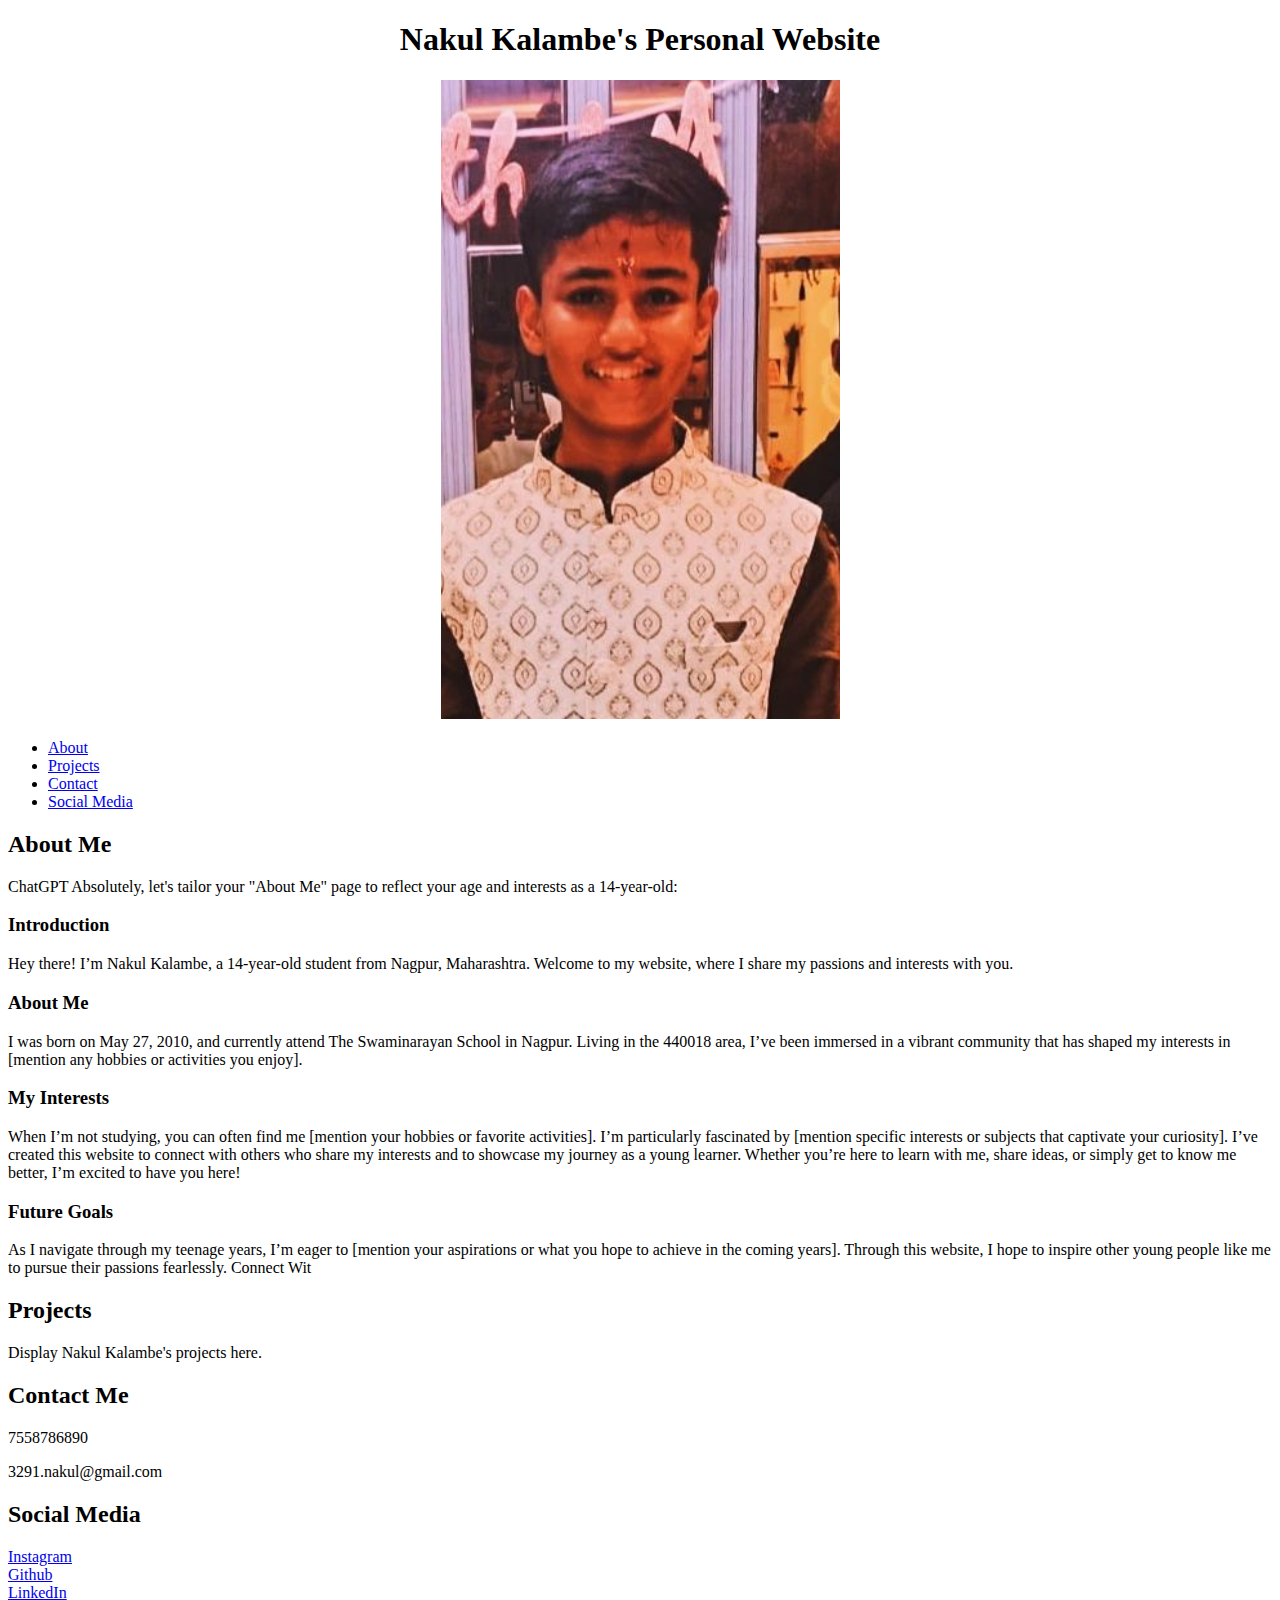
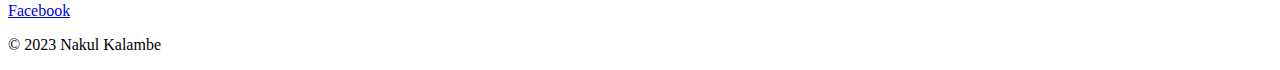
<file: index.html>
<!DOCTYPE html>
<html lang="en">
<head>
    <meta charset="UTF-8">
    <meta name="viewport" content="width=device-width, initial-scale=1.0">
    <title>Nakul Kalambe's Personal Website</title>
    <link rel="stylesheet" type="text/css" href="./style.css">
</head>
<body>
    <div class="Nakul"> 
    <header>
        <h1> Nakul Kalambe's Personal Website</h1>
    </header>
  <img src="./nakul.jpg" alt="image of Nakul"> 

    </div>
    <nav>
        <ul>
            <li><a href="#about">About</a></li>
            <li><a href="#projects">Projects</a></li>
            <li><a href="#contact">Contact</a></li>
            <li><a href="#social media">Social Media</a></li>
        </ul>
    </nav>
    
    <section id="about">
        <h2>About Me</h2>
        
<p>
    ChatGPT
    Absolutely, let's tailor your "About Me" page to reflect your age and interests as a 14-year-old:
    
    <h3>Introduction</h3>
    Hey there! I’m Nakul Kalambe, a 14-year-old student from Nagpur, Maharashtra. Welcome to my website, where I share my passions and interests with you.
    
   <h3> About Me</h3>
    I was born on May 27, 2010, and currently attend The Swaminarayan School in Nagpur. Living in the 440018 area, I’ve been immersed in a vibrant community that has shaped my interests in [mention any hobbies or activities you enjoy].
    
    <h3>My Interests</h3>
    When I’m not studying, you can often find me [mention your hobbies or favorite activities]. I’m particularly fascinated by [mention specific interests or subjects that captivate your curiosity].
    
   I’ve created this website to connect with others who share my interests and to showcase my journey as a young learner. Whether you’re here to learn with me, share ideas, or simply get to know me better, I’m excited to have you here!
    
    <h3>Future Goals</h3>
    As I navigate through my teenage years, I’m eager to [mention your aspirations or what you hope to achieve in the coming years]. Through this website, I hope to inspire other young people like me to pursue their passions fearlessly.
    
    Connect Wit
    </section>
    
    <section id="projects">
        <h2>Projects</h2>
        <p>Display Nakul Kalambe's projects here.</p>
    </section>
    
    <section id="contact">
        <h2>Contact Me</h2>
        <p>7558786890 </p>     
        <p>3291.nakul@gmail.com</p>

    </section>
    
    <section id="social media">
        <h2>Social Media</h2>
        <a href="https://www.instagram.com/nakulkalambe/">Instagram</a><br>
        <a href="https://github.com/nakulkalambe">Github</a><br>
        <a href="https://www.linkedin.com/in/nakul-kalambe-26b954210/">LinkedIn</a><br>
        <a href="https://www.facebook.com/public/Nakul-Kalambe/">Facebook</a><br>
    </section>
 
    
    <footer>
        <p>&copy; 2023 Nakul Kalambe</p>
    </footer>
    
</body>
</html>
</file>
<file: style.css>
.Nakul{
    text-align: center;
}
</file>
